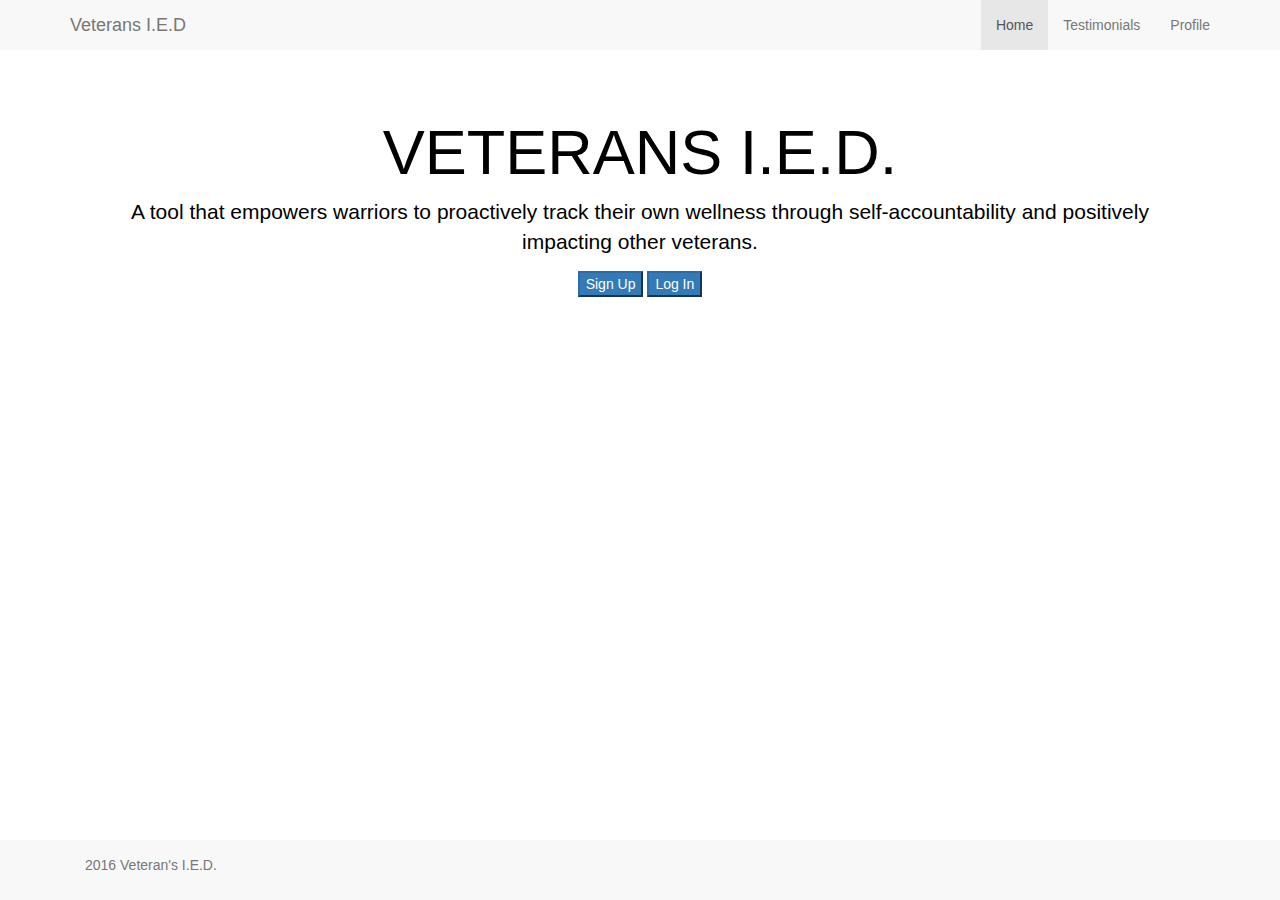
<file: VeteransSite/index.html>
<!DOCTYPE html>
<html class="full" lang="en">
  <head>
    <meta charset="utf-8">
    <meta http-equiv="X-UA-Compatible" content="IE=edge">
    <meta name="viewport" content="width=device-width, initial-scale=1">
    <!-- The above 3 meta tags *must* come first in the head; any other head content must come *after* these tags -->
    <title>Home Page Veterans I.E.D</title>

    <!-- Bootstrap -->
    <link href="css/bootstrap.min.css" rel="stylesheet">
    <!-- custom css -->
    <link href="css/index.css"rel="stylesheet">
        <!-- font awesome -->
    <link rel="stylesheet" href="https://maxcdn.bootstrapcdn.com/font-awesome/4.5.0/css/font-awesome.min.css">
  </head>
  <body id="background">
    <div class="navbar navbar-default navbar-fixed-top" role="navigation">
      <div class="container">
        <div class="navbar-header"> 
          <button type="button" class="navbar-toggle" data-toggle="collapse" data-target=".navbar-collapse">
            <span class="sr-only">Toggle navigation</span>
            <span class="icon-bar"></span>
            <span class="icon-bar"></span>
            <span class="icon-bar"></span>
          </button>
          <a class="navbar-brand" href="index.html">Veterans I.E.D</a>
        </div>
        <div class="navbar-collapse collapse">
          <ul class="nav navbar-nav navbar-right">
            <li class="active"><a href="#">Home</a></li>
            <li><a href="testimonials.html">Testimonials</a></li>
            <li><a href="profile.html">Profile</a></li>
          </ul>
        </div><!-- .navbar-collapse -->
      </div>
    </div>


      <div class="container heading">
        <div class="jumbotron jumbotronBackground">
          <h1>VETERANS I.E.D.</h1>
          <p class="lead">A tool that empowers warriors to proactively track their own wellness through self-accountability and positively impacting other veterans.</p>
          <!-- Sign up button -->
          <button type="button" class="btn-primary" data-toggle="modal" data-target="#signupform">Sign Up</button>

          <!-- Log in Button -->
          <button type="button" class="btn-primary" data-toggle="modal" data-target="#loginform">Log In</button>
      </div>
      </div>
        <!-- Popup Sign Up Form -->
        <div class="modal fade" id="signupform">
          <div class="modal-dialog">
            <div class="modal-content">
              <!-- Form header -->
              <div class="modal-header">
                <!-- Sign up button -->
                <button type="button" class="close" data-dismiss="modal" aria-label=""><span>&times;</span></button>
                <h4 class="modal-title">Sign Up</h4>
              </div>
              <div class="modal-body">
                <form class="form-horizontal">
                  <div class="form-group">
                    <label class="col-md-4 col-md-offset-1">First Name:</label>
                    <div class="col-md-5">
                      <input type="text" class="form-control input-sm">
                    </div>
                  </div>

                  <div class="form-group">
                    <label class="col-md-4 col-md-offset-1">Last Name:</label>
                    <div class="col-md-5">
                      <input type="text" class="form-control input-sm">
                    </div>
                  </div>

                  <div class="form-group">
                    <label class="col-md-4 col-md-offset-1">Email:</label>
                    <div class="col-md-5">
                      <input type="email" class="form-control input-sm">
                    </div>
                  </div>

                  <div class="form-group">
                    <label class="col-md-4 col-md-offset-1">Password:</label>
                    <div class="col-md-5">
                      <input type="password" class="form-control input-sm">
                    </div>
                  </div>

                  <div class="form-group">
                    <label class="col-md-4 col-md-offset-1">Confirm password:</label>
                    <div class="col-md-5">
                      <input type="password" class="form-control input-sm">
                    </div>
                  </div>

                  <div class="form-group">
                    <div class="col-md-2 col-md-offset-8">
                      <input type="submit" class="btn btn-success" value="submit">
                    </div>
                  </div>
                </form>
              </div>
              <div class="modal-footer"></div>
            </div>
          </div>
        </div>
        <!-- Popup Log in Form -->
        <div class="modal fade" id="loginform">
          <div class="modal-dialog">
            <div class="modal-content">
              <!-- Form header -->
              <div class="modal-header">
                <!-- Log in Button -->
                <button type="button" class="close" data-dismiss="modal" aria-label=""><span>&times;</span></button>
                <h4 class="modal-title">Log In</h4>
              </div>
              <div class="modal-body">
                <form class="form-horizontal">

                  <div class="form-group">
                    <label class="col-md-4 col-md-offset-1">Email:</label>
                    <div class="col-md-5">
                      <input type="email" class="form-control input-sm">
                    </div>
                  </div>

                  <div class="form-group">
                    <label class="col-md-4 col-md-offset-1">Password:</label>
                    <div class="col-md-5">
                      <input type="password" class="form-control input-sm">
                    </div>
                  </div>

                  <div class="form-group">
                    <div class="col-md-2 col-md-offset-8">
                      <input type="submit" class="btn btn-success" value="submit">
                    </div>
                  </div>
                </form>
              </div>
              <div class="modal-footer"></div>
            </div>
          </div>
        </div>


    <!-- Footer -->
    <div class="navbar navbar-default navbar-fixed-bottom" role="navigation">
      <div class="container">
        <div class="navbar-text pull-left">
            <p> 2016 Veteran's I.E.D.</p>
        </div>
      </div>
    </div>

    <!-- jQuery (necessary for Bootstrap's JavaScript plugins) -->
    <script src="https://ajax.googleapis.com/ajax/libs/jquery/1.11.3/jquery.min.js"></script>
    <!-- Include all compiled plugins (below), or include individual files as needed -->
    <script src="js/bootstrap.min.js"></script>
  </body>
</html>
</file>
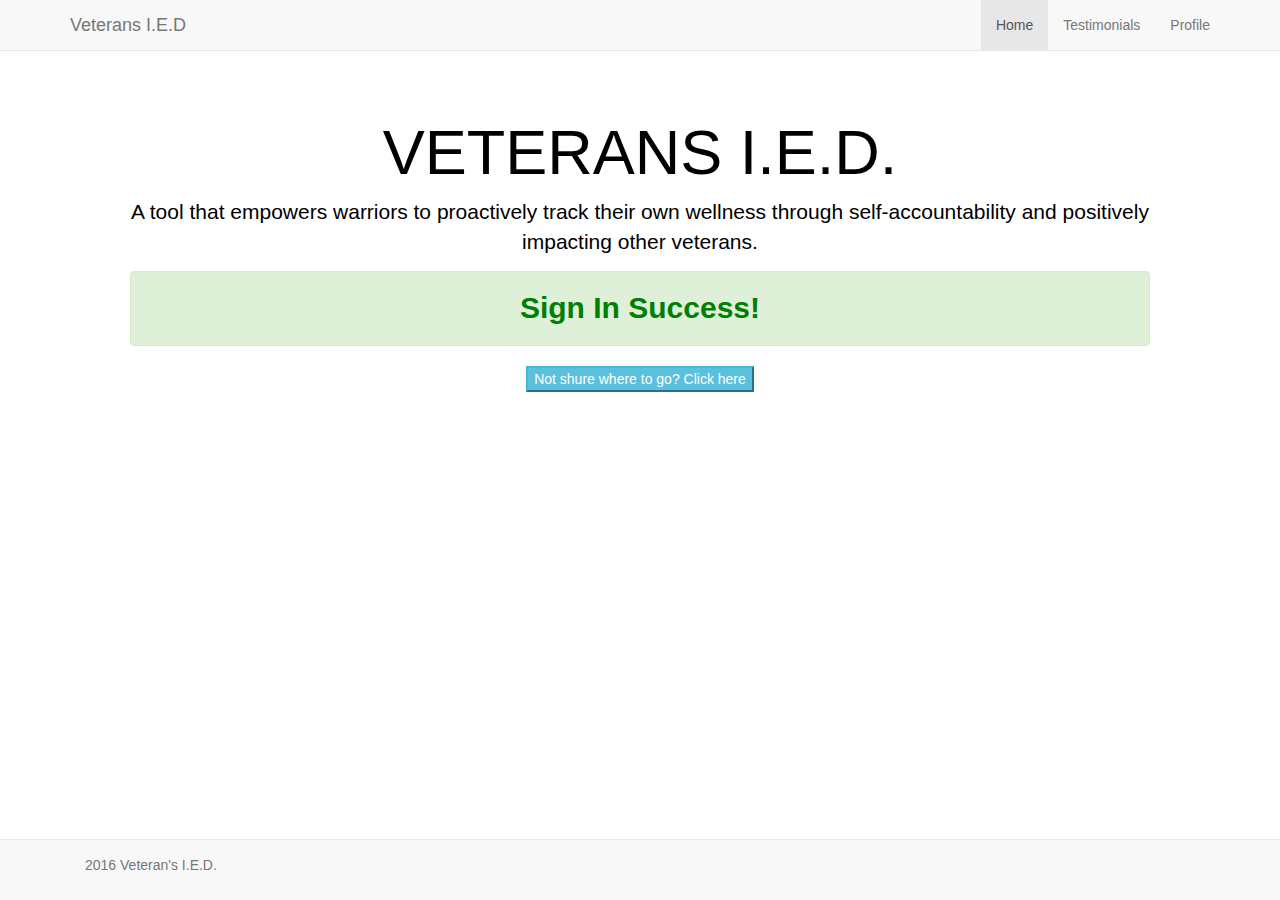
<file: VeteransSite/indexLoggedIn.html>
<!DOCTYPE html>
<html class="full" lang="en">
  <head>
    <meta charset="utf-8">
    <meta http-equiv="X-UA-Compatible" content="IE=edge">
    <meta name="viewport" content="width=device-width, initial-scale=1">
    <!-- The above 3 meta tags *must* come first in the head; any other head content must come *after* these tags -->
    <title>Home Page Veterans I.E.D</title>

    <!-- Bootstrap -->
    <link href="css/bootstrap.min.css" rel="stylesheet">
    <!-- custom css -->
    <link href="css/indexLoggedIn.css"rel="stylesheet">
        <!-- font awesome -->
    <link rel="stylesheet" href="https://maxcdn.bootstrapcdn.com/font-awesome/4.5.0/css/font-awesome.min.css">
  </head>
  <body id="background">
    <div class="navbar navbar-default navbar-fixed-top" role="navigation">
      <div class="container">
        <div class="navbar-header">
          <button type="button" class="navbar-toggle" data-toggle="collapse" data-target=".navbar-collapse">
            <span class="sr-only">Toggle navigation</span>
            <span class="icon-bar"></span>
            <span class="icon-bar"></span>
            <span class="icon-bar"></span>
          </button>
          <a class="navbar-brand" href="indexLoggedIn.html">Veterans I.E.D</a>
        </div>
        <div class="navbar-collapse collapse">
          <ul class="nav navbar-nav navbar-right">
            <li class="active"><a href="#">Home</a></li>
            <li><a href="testimonials.html">Testimonials</a></li>
            <li><a href="profile.html">Profile</a></li>
          </ul>
        </div><!-- .navbar-collapse -->
      </div>
    </div>
      <!-- Main heading -->
      <div class="container heading">
        <div class="jumbotron jumbotronBackground">
          <h1>VETERANS I.E.D.</h1>
          <p class="lead">A tool that empowers warriors to proactively track their own wellness through self-accountability and positively impacting other veterans.</p>
          <div class="alert alert-success signIn">
            <strong>Sign In Success!</strong>
          </div>
                  <a href="#"><button type="button" class="btn-info" data-toggle="modal">Not shure where to go? Click here</button></a>

      </div>
      </div>


    <!-- Footer -->
    <div class="navbar navbar-default navbar-fixed-bottom" role="navigation">
      <div class="container">
        <div class="navbar-text pull-left">
            <p> 2016 Veteran's I.E.D.</p>
        </div>
      </div>
    </div>

    <!-- jQuery (necessary for Bootstrap's JavaScript plugins) -->
    <script src="https://ajax.googleapis.com/ajax/libs/jquery/1.11.3/jquery.min.js"></script>
    <!-- Include all compiled plugins (below), or include individual files as needed -->
    <script src="js/bootstrap.min.js"></script>
  </body>
</html>
</file>
<file: VeteransSite/css/index.css>
/* Space out content a bit */
body {
  margin-top: 50px;
  margin-bottom: 50px;
  background: none;
}

.full {
  background: url(https://pixabay.com/static/uploads/photo/2014/12/16/06/58/sailor-570017_960_720.jpg) no-repeat center center fixed; 
  -webkit-background-size: cover;
  -moz-background-size: cover;
  -o-background-size: cover;
  background-size: cover;
}

/* Make the masthead heading the same height as the navigation */
.header h3 {
  margin-top: 0;
  margin-bottom: 0;
  line-height: 40px;
}

/* Main marketing message and sign up button centering */
.jumbotron {
  text-align: center;
}
  /*Making the Jumbotron  border Transparent*/

.jumbotron h1{
	color: black;
}
.jumbotron p{
	color: black;
}
/* making navbar Transparent */
.navbar-default {
    border: 0px;
    color: black;
}
.jumbotronBackground{
    background-color:rgba(255,255,255, 1);
    background:rgba(255,255,255, 0.8);
    /*-color: rgba(0,0,0,.2);*/
  }
</file>
<file: VeteransSite/css/indexLoggedIn.css>
/* Space out content a bit */
body {
  margin-top: 50px;
  margin-bottom: 50px;
  background: none;
}

.full {
  background: url(https://pixabay.com/static/uploads/photo/2014/12/16/06/58/sailor-570017_960_720.jpg) no-repeat center center fixed; 
  -webkit-background-size: cover;
  -moz-background-size: cover;
  -o-background-size: cover;
  background-size: cover;
}
/* Custom page header */
.header {
  padding-bottom: 20px;
  border-bottom: 1px solid #e5e5e5;
}
/* Make the masthead heading the same height as the navigation */
.header h3 {
  margin-top: 0;
  margin-bottom: 0;
  line-height: 40px;
}

/* Main marketing message and sign up button */
.jumbotron {
  text-align: center;
  border-bottom: 1px solid #e5e5e5;
}


  /* Space out the masthead */
  .header {
    margin-bottom: 30px;
  }
  /* Remove the bottom border on the jumbotron for visual effect */
  .jumbotron {
    border-bottom: 0;
  }
.jumbotron h1{
	color: black;
}
.jumbotron p{
	color: black;
}
/* sign in progress */
.signIn strong{
  color: green;
  font-family: arial, sans-serif;
  font-size: 30px;
}

/* about */
.about strong{
  color: green;
  font-family: arial, sans-serif;
  font-size: 30px;
}
.jumbotronBackground{
    background-color:rgba(255,255,255, 1);
    background:rgba(255,255,255, 0.8);
    /*-color: rgba(0,0,0,.2);*/
}
</file>
